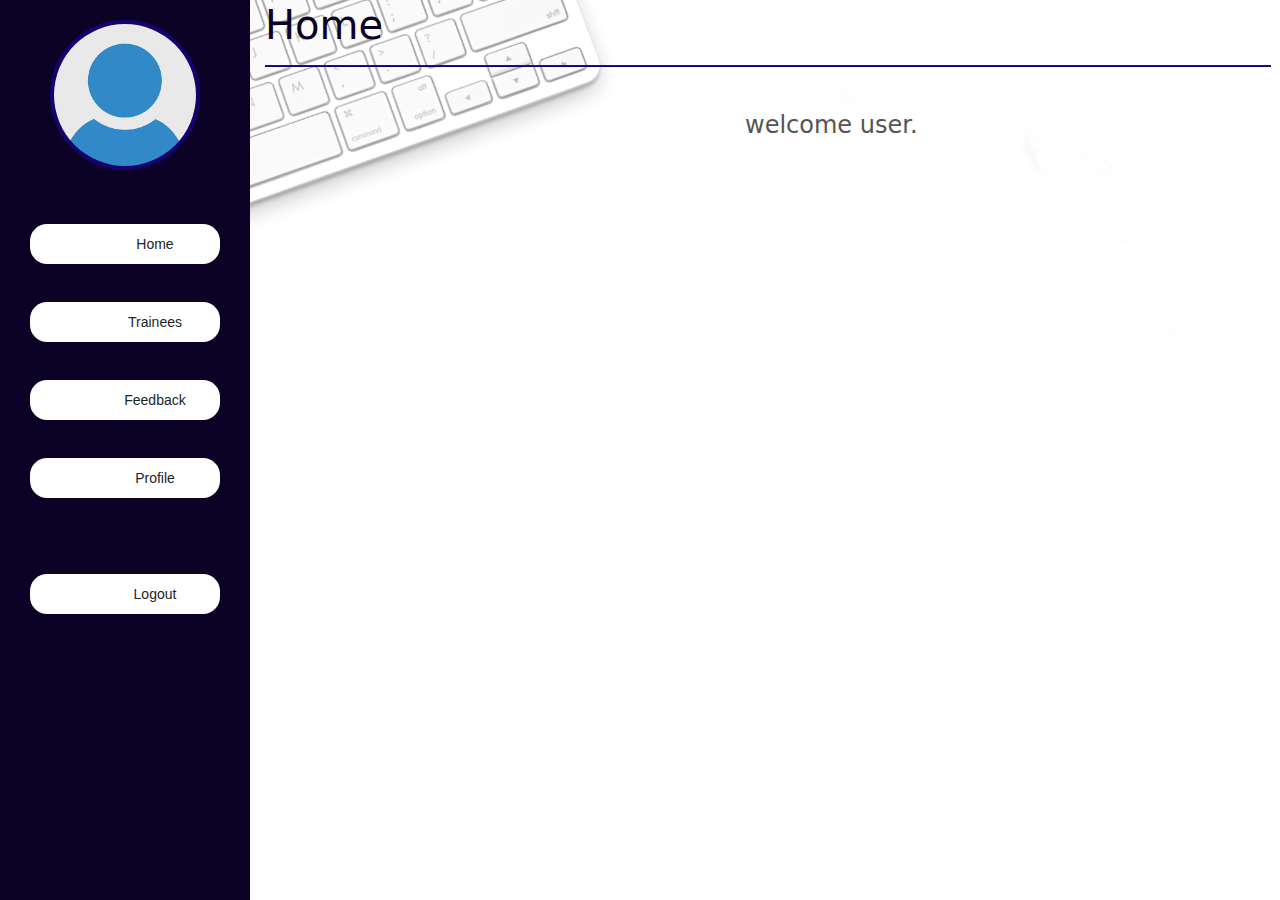
<file: main.html>
<!DOCTYPE html>
<html lang="en">
<head>
    <meta charset="UTF-8">
    <meta http-equiv="X-UA-Compatible" content="IE=edge">
    <meta name="viewport" content="width=device-width, initial-scale=1.0"> 
    <link rel="icon" href="logo.png">
    <title>Checker</title>
    <link rel="stylesheet" href="https://cdnjs.cloudflare.com/ajax/libs/font-awesome/6.2.0/css/all.min.css" integrity="sha512-xh6O/CkQoPOWDdYTDqeRdPCVd1SpvCA9XXcUnZS2FmJNp1coAFzvtCN9BmamE+4aHK8yyUHUSCcJHgXloTyT2A==" crossorigin="anonymous" referrerpolicy="no-referrer" />
    <link rel="stylesheet" href="main.css">
    <link rel="stylesheet" href="table.css">
    <link rel="stylesheet" href="media.css">
    <link href="https://cdn.jsdelivr.net/npm/bootstrap@5.2.2/dist/css/bootstrap.min.css" rel="stylesheet">
    <script src="https://cdn.jsdelivr.net/npm/bootstrap@5.2.2/dist/js/bootstrap.bundle.min.js"></script>
    <style>
        #DivProfile{
            display: none;
        }
    </style>
</head>
  <body>
   <!-- <div id="opacity"> -->
    <div class="area"></div>
    <nav class="main-menu">
       <div id="imgdiv"> <img id="img-trener" src="defult.png" alt=""> 
    <p id="NameTrener"></p></div>
            <ul> 
                <li>
                    <a onclick="Show('home')">
                        <i id="fas1" class="fa fa-home fa-2x"></i>
                        <span class="nav-text">
                            Home
                        </span>
                    </a>
                  
                </li>
                
                <li class="has-subnav">
                    <a onclick="Show('trainees')">
                        <i  id="fas2"class="fa fa-laptop fa-2x"></i>
                        <span class="nav-text">
                            Trainees
                        </span>
                    </a>
                </li>
                <li class="has-subnav">
                    <a onclick="Show('feedback')">
                        <i id="fas3" class="fa fa-table fa-2x"></i>
                        <span class="nav-text">
                            Feedback
                        </span>
                    </a>
                    <li>
                        <a onclick="Show('Profile')">
                            <i id="fas4" class="fas fa-user"></i>
                            <span class="nav-text">
                                Profile
                            </span>
                        </a>
                      
                    </li>
            <ul class="logout">
                <li>
                   <a onclick="logout()">
                         <i id="fas" class="fa fa-power-off fa-2x"></i>
                        <span class="nav-text">
                            Logout
                        </span>
                    </a>
                </li>  
            </ul>
        </nav>

<div class="content" id="home"> 

    <h2 class="fosi">Home</h2>
    <hr id="hrrr">
<br>
<p id="wspan">welcome <span> user</span>.</p>

    <!-- <section class="div_contener_home">
        <div class="divNN">
           <div id="hrbor">  <h3>Saylani Attendance-Application</h3></div>salwa
                  
                    <div  class="imgnews"><img name="pic" width="100%"  id="imgnews" src=download.jpg></div>
        <br>
                    <div id="news">
            <p id="text">string 1</p>
        </div>
        </div> -->
        <!-- ___note__ -->
        <!-- <div class="divNN1">
            <div id="hrbor"> <h1>Note</h1></div> -->
            

            <!-- <div id="notess">
                <div id="notes"></div>
                <div id="hrblock"></div> 
                    <div>
                        <label id="label"></label><br>
                        <textarea  id="writeNote" > </textarea>
                             <div>  
                              <button  id="sall" onclick="addNote()">Add Note</button>
                              <button  id="sall" onclick="deleteNote()">Delete Note</button>
                            </div>
                    </div>
                </div>
            salwa
        </div> -->
       
    </section>

</div>
<!-- <<<<<<<<<<<<<<<<<<<<<  Profile  >>>>>>>>>>>>>>>>>>>> -->
<div class="content" id="Profile"> 
    <h2 class="fosi">Profile</h2>
    <hr id="hrrr">


    <div id="profile">
        <div id="profile1">
        
                <div id="proimg">
                        <img id="imgpro2" src="defult.png" alt="picture">
                </div>
                
                <div id="proimg1">
                            <div class="pro">
                                <span class="colorpro">Firstname</span><br>
                                <span class="inputcolor" id ="pro11"> </span>
                            </div>
                        <!-- <hr class="hrhr"> -->
                            <div class="pro">
                                <span class="colorpro">LastName</span><br>
                                <span class="inputcolor" id ="pro22"></span>
                            </div>
                            <!-- <hr class="hrhr">   -->
                            <div class="pro">
                                <span class="colorpro">Email</span><br>
                                <span class="inputcolor" id ="pro33"> </span>
                            </div>
                            <!-- <hr class="hrhr">   -->
                            <div class="pro">
                                <span onclick="showpasss()" class="colorpro">Password</span><br>
                                <span class="inputcolor" id ="pro44"></span>
                            </div>   
                            <button onclick="showEdit()">Edit</button>
                </div>
        </div>

        <div id="DivProfile" >
            <div id="proimg">
                            <img id="imgpro22" width="274px" height="274px"  src="defult.png" alt="picture">
            </div>
                    <br>
            <label id="texttt" for="">Firstname:</label>
            <input id="Firstnamee" type="text" >
            <label id="texttt" for="">Lastname:</label>
            <input id="Lastnamee" type="text" >
            <label id="texttt" for="">Email:</label>
            <input id="Emaill" type="email" >
            <label id="texttt" for="">Password:</label>
            <input id="Passwordd" type="password" >
            <button id="profilebutton"  >Save Change</button>
            </div>

            </div> 

    </div>
</div>


<div class="content" id="trainees">
<h2 class="fosi">Trainees</h2>
<hr id="hrrr">
<br>
<section>
    <!-- ............how do you make it in row.............. ? -->
    <button id="salwa" onclick="showAddStudent()"><i class="fa-solid fa-circle-plus"> </i> Add Student</button>
    <button id="ahmad" onclick="showAddTask()"><i class="fa-solid fa-circle-plus"> </i> Add Task</button>
    <button id="bayan" onclick="showAddFeedback()"><i class="fa-solid fa-circle-plus"> </i> Feedback</button>
    
</section>  
            
            
         <div id="addStudentDiv" class="nonei">
                <!-- display=none -->
                <!-- we edit here -->
                <section id="formi">
                <div>
                <label>StudentName:</label><br>
                <input type="text"  id="studentName"><br><br>
            </div>
                <div>
                <label>StudentID:</label><br>
                <input type="number" id="studentID"><br><br>
            </div>
                <div>
                <label>Task:</label><br>
                <input type="number" id="studentTS"><br><br>
            </div>
                <div>
                <label>Absent:</label><br>
                <input type="number" id="studentAB"><br><br>
            </div>
                </section>
                <button id="obida" onclick="addStudent()"><i class="fa-solid fa-circle-plus"> </i>Add Student</button>

            </div>
            
            <div id="AddTaskDiv" class="nonei">
                <label>Add Task:</label><br>
                <input type="number" id="TOTAL"><br><br>
                <button id="mohammad" onclick="TotalTask()"><i class="fa-solid fa-circle-plus"> </i>Add</button>
            </div>
            <div id="FeedbackDiv"class="nonei">
              <label >Student Name:</label>
                <div id="sel">bnn</div><br>
                <textarea name="" placeholder="Please write a feedback" id="feedbackText" cols="25" rows="5"></textarea><br>
               
                <button id="namei"onclick="Feed()"><i class="fa-solid fa-circle-plus"> </i>Add Feedback</button>
                </div>
            
            <br>
            <button id="save" onclick="Save()">Save</button>
            
            <div id="tableContainer"></div>
        </div>


        
            <div class="content" id="feedback">
                <h1 class="fosi">Feedback</h1>
                <hr id="hrrr">
            <br><br>
            
                <section id="tableFeedback"></section>
            </div>
           
<!-- </div> -->
        <script src="app.js"></script>
</body>
</html>
</file>
<file: main.css>
/* #opacity{
    background-color: #0c022627;
  } */

  div.content {
    display: none;
    margin-left: 7rem;
    padding: 1px 9px;
    height: 100vh;
}



    .fa {
        position: relative;
        display: table-cell;
        width: 60px;
        height: 36px;
        text-align: center;
        vertical-align: middle;
        font-size: 22px;
    }
    #fas{
        position: relative;
        display: table-cell;
        width: 60px;
        height: 36px;
        text-align: center;
        vertical-align: middle;
        font-size: 24px;
        color:#ff0008;}
    #fas1{
        position: relative;
        display: table-cell;
        width: 60px;
        height: 36px;
        text-align: center;
        vertical-align: middle;
        font-size: 24px;
        color:#ff0008
    }
    #fas2{
        position: relative;
        display: table-cell;
        width: 60px;
        height: 36px;
        text-align: center;
        vertical-align: middle;
        font-size: 24px;
        color:#0622bc;
    }
    #fas3{
        position: relative;
        display: table-cell;
        width: 60px;
        height: 36px;
        text-align: center;
        vertical-align: middle;
        font-size: 24px;
        color:#0622bc;
    }
    #fas4{
        position: relative;
        display: table-cell;
        width: 60px;
        height: 36px;
        text-align: center;
        vertical-align: middle;
        font-size: 24px;
        color:#0622bc;
    }
   
    
    
    .main-menu:hover,nav.main-menu.expanded {
    width:250px;
    overflow:visible;
    }
    
    .main-menu {
        background:#0c0226;
        /* border-right: 1px solid #e5e5e5; */
        position: absolute;
        top: 0;
        bottom: 0;
        /* height: 1120px; */
        left: 0;
        width: 100px;
        overflow: hidden;
        -webkit-transition: width .05s linear;
        transition: width .3s linear;
        -webkit-transform: translateZ(0) scale(1,1);
        z-index: 1000;
        position: fixed;
    }
    
    
    .main-menu>ul {
    
    padding: 0;
    }
    
    .main-menu li {
    position:relative;
    display:block;
    width:250px;
    }
    
    .main-menu li>a {
        position: relative;
        display: table;
        border-collapse: collapse;
        border-spacing: 0;
        color: #ffffff;
        background-color: #ffffff;
        font-family: arial;
        font-size: 14px;
        text-decoration: none;
        -webkit-transform: translateZ(0) scale(1,1);
        -webkit-transition: all .4s linear;
        transition: all .0.1s linear;
        border-radius: 17px;
        text-align: center;
        margin: 0 auto;
        height: 40px;
    }
    
    .main-menu .nav-icon {
    position:relative;
    display:table-cell;
    width:60px;
    height:36px;
    text-align:start;
    vertical-align:middle;
    font-size:18px;
    
    }
    
    .main-menu .nav-text {
    position:relative;
    display:table-cell;
    vertical-align:middle;
    width:130px;
    font-family: 'Titillium Web', sans-serif;
    }
    .main-menu .nav-text:hover{
        cursor: pointer;
    }
    
    .main-menu>ul.logout {
    position:absolute;
    left:0;
    bottom: 50px;
    margin-top: 50px;
   

    }
    
    .no-touch .scrollable.hover {
    overflow-y:hidden;
    }
    
    .no-touch .scrollable.hover:hover {
    overflow-y:auto;
    overflow:visible;
    }
    .nav-text:hover{
        color: #fff;
    }
    
    a:hover,a:focus {
    text-decoration:none;
    }
    
    nav {
    -webkit-user-select:none;
    -moz-user-select:none;
    -ms-user-select:none;
    -o-user-select:none;
    user-select:none;
    }
    
    nav ul, nav li {
        outline: 0;
        margin: 0;
        padding: 0;
        border: #212121;
        padding-top: 38px;
        /* padding-bottom: 50px; */
    }
    .main-menu li:hover>a,nav.main-menu li.active>a,.dropdown-menu>li>a:hover,.dropdown-menu>li>a:focus,.dropdown-menu>.active>a,.dropdown-menu>.active>a:hover,.dropdown-menu>.active>a:focus,.no-touch .dashboard-page nav.dashboard-menu ul li:hover a,.dashboard-page nav.dashboard-menu ul li.active a {
    color:#fff;
    background-color:#0400de28;
    }
    .area {
    float: left;
    background: #e2e2e2;
    width: 100%;
    height: 100%;
    }
    @font-face {
      font-family: 'Titillium Web';
      font-style: normal;
      font-weight: 300;
      src: local('Titillium WebLight'), local('TitilliumWeb-Light'), url(http://themes.googleusercontent.com/static/fonts/titilliumweb/v2/anMUvcNT0H1YN4FII8wpr24bNCNEoFTpS2BTjF6FB5E.woff) format('woff');
    }

    #NameTrener{
font-size: 1.1em;
color: #fff;

    }
    #imgdiv{
        
        display: flex;
    flex-direction: column;
    align-items: center;
    margin-top: 20px;

    }
#img-trener{

border: #140273 4px solid;
border-radius: 50%;
width: 60%;
height: 70%;

}
#addStudentDiv{
    display: none;
}
#AddTaskDiv{
    display: none;
}
#FeedbackDiv{
    display: none;
}
#formi{
    display: flex;
    flex-wrap: wrap;
}
#formi div{
    margin-right: 10px;
}

.div_contener_home{
    display: flex;
    text-align: center;
    justify-content: center;
 
    flex-wrap: wrap;
    height: 100%;

}

/* #news{
border: #0b2be370 solid 3px;
width: 400px;
height: 40vh;
background: #2121218c;
border-radius: 30px;
margin-right: 4em;

}
#notess {
    border: #0b2be370 solid 3px;
    width: 400px;
    height: 40vh;
    background:  #2121218c;
    border-radius: 30px;
    display: grid;
    justify-items: center;
    align-items: center;
    align-content: center;
}
  */
  
  .divNN {
    box-shadow: 0 4px 8px 0 rgb(0 0 0 / 20%);
    transition: 0.3s;
    width: 37%;
    background-color: aliceblue;
    margin: 1em 3em;
    height: 68%;
    border-radius: 32px;
}
.divNN:hover {
    box-shadow: 0 16px 32px 0#071770c6;
  }
  .divNN1 {
    box-shadow: 0 4px 8px 0 rgb(0 0 0 / 20%);
    transition: 0.3s;
    width: 37%;
    background-color: aliceblue;
    margin: 1em 3em;
    height: 68%;
    border-radius: 32px;
}
.divNN1:hover {
    box-shadow: 0 16px 32px 0#071770c6;
  }
 #notess {
    display: flex;
    flex-direction: column;
    align-items: center;
    height: 90%;
    justify-content: center;
    /* width: 90%; */
}
#writeNote {
   
    height: 120px;
    width: 100%;
}
body{
    background-image: url(backbody.png);
    background-size: cover;
    background-repeat: no-repeat;
    
}

/* <<<<<<<<<<<<<<<<<<<<<<<<<<<<<<<<<<<<<<  css profile >>>>>>>>>>>>>>>>>>>>>>>>>>>>>>>> */

#profile {
    display: flex;
flex-wrap: wrap;
justify-content: space-around;
    
    /* box-shadow: 3px 8px 22px 0 rgb(26 35 133);
    transition: 0.5s; */

}


#profile1 {  
    /* padding: 20px;
    width: 88%;
    height: 70vh; */
    display: flex;
    flex-direction: column;
    align-items: center;
    border: #05177a 6px solid;
    /* border-radius: 37px; */
    width: 360px;
    background: #081037;
    box-shadow: 3px 8px 22px 0 rgb(26 35 133);
    transition: 0.5s;
    margin-bottom: 29px;
   
}
#DivProfile{
    display: flex;
    flex-direction: column;
    align-items: center;
    border: #05177a 6px solid;
    /* border-radius: 37px; */
    width: 360px;
    background: #081037;
padding: 5px;
box-shadow: 3px 8px 22px 0 rgb(26 35 133);
transition: 0.5s;
}
.pro {

    /* padding: 5px;
    margin: auto;
    font-size: 19px;
    color: #859cb8; */
    border-bottom: #3f51b55c solid;
    margin-bottom: 9px;
    padding-bottom: 11px;
}

/* .inp {
    margin-left: 20px;
    border-radius: 10%;
} */
#imgpro2 {
    /* border-radius: 22%;
    height: 100;
    width: 67%;
    height: 70%; */
    height: 274px;
    width: 274px;
   
    margin-top: 10px;
}
#mgpro22{
    
    height: 274px;
    width: 274px;
    margin-top: 10px;
}

.colorpro {
    color: aliceblue;
    font-weight: 700;

}
#pro44{
    display: none;
}
#proimg {

    display: flex;
    flex-direction: row;
    align-items: center;
    width: 274px;
    /* height: 274px; */
    justify-content: center;
}


/* #profile1:hover {
    box-shadow: 1px 19px 34px 0#021665c3;
  } */
.inputcolor{
    color: #e2e2e28b;
}
  #proimg1 {
    /* padding: 42px;
    box-shadow: #3f51b5 1px 4px 20px;
    background: #030339; */
    width: 100%;
    display: grid;
    padding: 14px;
}
#profilebutton{
    background-color: #012e61f5;
    color: #fff;
    border: none;
    border-radius: 1em;
    width: 8em;
    height: 2.5em;
    font-size: 1em;
    margin: 0.5em;
}
#hrrr{
    background-color: #140273;
    height: 2px;
}
/* .hrhr{
    font-size: 100px;
    background-color:#fff;
} */

#DivProfile{
    display: flex;
    flex-direction: column;
    align-items: center;
    border: #05177a 6px solid;
    /* border-radius: 37px; */
    width: 350px;
    background: #081037;
padding: 5px;

}
#texttt{
    color: #e2e2e2;
    font-weight: 700;
}
/* <<<<<<<<<<<<<<<<<<<<<<<<<<<end profile>>>>>>>>>>>>>>>>>>>>>>>>>>>>>>>> */




#imgnews{
    height:40vh;
}

#hrbor{
    border-bottom: #0c0226 2px solid;
}















/* @media screen and (max-width:900px) {
    #profile1 {
    display: block;
    justify-content: space-evenly;
    background-color:#0c0226;
    padding: 1vh;
    border: 2px solid black;
    width: 65%;
    margin-left : 12%;
    margin-top: 12%;
    border-radius: 46px;
    box-shadow: 4px 4px 8px 0 rgba(0,0,0,0.2);
    transition: 0.3s;
    justify-content: space-evenly;
    background-color:#0c0226;
    padding: 1vh;
    border: 2px solid black;
    width: 65%;
    margin-left: 12%;
    margin-top: 12%;
    border-radius: 46px;
    box-shadow: 4px 4px 8px 0 rgba(0,0,0,0.2);
    transition: 0.3s;
    }
    
}
@media screen and (max-width:392px) {
    div.content {
        display: none;
        margin-left: 92px;
      padding: 1px 16px;
      height: 100vh;
    }
}
@media screen and (max-width:360px) {
    div.content {
        display: none;
        margin-left: 82px;
      padding: 1px 16px;
      height: 100vh;
    }
} */


/* 
div.content {
    display: none;
    margin-left: 104px;
    padding: 1px 8px;
   
    height: 100vh;
} */
</file>
<file: table.css>
table , td , th {
    border: .1em solid #e3e3e3 ;
    border-collapse: collapse;
    background-color: white;
    padding: 10px; 
    margin: 15px;
    text-align: center;
}
table th {
  background-color:#0c0226;
color:#fff;
padding:4px 10px 4px 4px ;
text-align: center;
height: 4em;
font-size: 1.3em;
}
table td{
  font-size: 1.1em;
}

#btnnn{
   
   
  float: right;
  position: relative;
      background: #e3e3e3;
      color: #012e61f5;
      border: none;
      font-size: 0.8em;
      border-radius: 0.5em;
}
#btnnRemov {
  background: none;
  border-radius: 4px;
  margin-left: 5px;
  cursor: pointer;
  border: #eb2c2cfa;
  padding: 5px;
}
#removeicon {
  font-size: 18px;
  color: #eb2c2cfa;
  padding: 2px;
}
.fa-solid, .fas {
  font-size: 15px;
  font-weight: 900;
}
table tr:nth-child(even) td {
background-color: #387fcf77;
    
}
table{
    width:80% ;
}
tbody{    border: 3px solid;}
/* ---------------------- */
#salwa{
  background-color: #012e61f5;
  color: #fff;
  border: none;
  border-radius: 1em;
  width: 8em;
  height: 2.5em;
  font-size: 1em;
  margin: 0.5em;
}
#salwa:hover{
  background-color: #fff;
  color: #012e61f5;
  border: 1px solid #012e61f5;
  cursor: pointer;
 
}
#ahmad{
  background-color: #012e61f5;
  color: #fff;
  border: none;
  border-radius: 1em;
  width: 8em;
  height: 2.5em;
  font-size: 1em;
  margin: 0.5em;

}
#ahmad:hover{
    background-color: #fff;
    color: #012e61f5;
    border: 1px solid #012e61f5;
    cursor: pointer;
  
}
#bayan{
  background-color: #012e61f5;
  color: #fff;
  border: none;
  border-radius: 1em;
  width: 8em;
  height: 2.5em;
  font-size: 1em;
  margin: 0.5em;

}
#bayan:hover{
    background-color: #fff;
    color: #012e61f5;
    border: 1px solid #012e61f5;
    cursor: pointer;
  
   
}
.nonei{
   display: none;
   margin-top: 2em;
  
}
#obida {
  background-color: #012e61f5;
  color: #fff;
  border: none;
  border-radius: 1em;
  width: 9em;
  height: 2.5em;
}
#obida:hover{
    background-color: #fff;
    color: #012e61f5;
    border: 1px solid #012e61f5;
    cursor: pointer;
   
}
input:hover{
  border-color: #0622bc;
}
input:focus{
  /* background: #000; */
  border-color:#012e61f5 ;
  transform: scale(1.1);
}
#mohammad{
  background-color: #012e61f5;
  color: #fff;
  border: none;
  border-radius: 1em;
  width: 7.5em;
  height: 2.5em;  
 
}
#mohammad:hover{
  background-color: #fff;
  color: #012e61f5;
  border: 1px solid #012e61f5;
  cursor: pointer;
 
}
#selFeedback{
  width: auto;
}
#trainerFeedback{
  background-color:#0077ff; 
}
#namei{
  background-color: #012e61f5;
  color: #fff;
  border: none;
  border-radius: 1em;
  width: 10em;
  height: 2.5em; 
}
#namei:hover{
  background-color: #fff;
  color: #012e61f5;
  border: 1px solid #012e61f5;
  cursor: pointer;
}
textarea:hover{
  border-color: #0622bc;
  border-width: 0.1em;
}
textarea:focus{
  /* background: #000; */
  border-color:#012e61f5 ;
  transform: scale(1.1);
}
#save{
  background-color: green;
  color: #fff;
  border: none;
  border-radius: 16px;
  width: 8em;
  height: 2.5em;
  font-size: 1em;
  margin: 0.5em;
}
#save:hover{
  background-color: #fff;
  color:green;
  border: 1px solid green;
  cursor: pointer;
  font-size: 1em;

}
#hr{

  height: 4px;
  
  color:#012e61f5;
  background-color: #012e61f5;
}
#hrnn{
  color:rgb(10 27 89 / 94%) ;
}
.fosi {
  color:#0c0226;
  font-size: 2.5em;
  /* text-shadow: 2px 2px 8px #0077ff; */
}
#hrblock{
  width: 100%;
  border-bottom: #082e5a;
}
#sall{
  background-color: #022d5e;
  color: #fff;
  border: none;
  border-radius: 1em;
  width: 8em;
  height: 2.5em;
  font-size: 1em;
  /* margin-top: 22em; */
}
#label{
  color: #0559b9;
}
#wspan{
  margin-left: 20em;
  font-size: 1.5em;
  color: #555;
}


#hrrr {
    background-color: #140273;
    height: 2px;
    opacity:1;
}
</file>
<file: media.css>
@media screen and (max-width:500px) {

    table th {
      background-color: #0c0226;
      color: #fff;
      padding: 8px 0px 6px 0px;
      text-align: center;
      height: 4em;
      font-size: 12px;
  }
  .main-menu {
    background: #0c0226;
    /* border-right: 1px solid #e5e5e5; */
    position: absolute;
    top: 0;
    bottom: 0;
    /* height: 1120px; */
    left: 0;
    width: 79px;
    overflow: hidden;
    -webkit-transition: width .05s linear;
    transition: width .3s linear;
    -webkit-transform: translateZ(0) scale(1,1);
    z-index: 1000;
    position: fixed;
  }
  .main-menu li {
    position: relative;
    display: block;
    width: 242px;
  }
  nav ul, nav li {
    outline: 0;
    margin: 0;
    padding: 0;
    border: #212121;
    padding-top: 47px;
    /* padding-bottom: 50px; */
  }
  div.content {
    display: none;
    margin-left: 5.5rem;
    padding: 1px 9px;
    height: 100vh;
  }
  table td {
    font-size: 0.7em;
}
table, td, th {
    border: 0.1em solid #e3e3e3;
    border-collapse: collapse;
    background-color: white;
    padding: 2px;
    margin: 0px;
    text-align: center;
}

.div_contener_home {
    display: flex;
    text-align: center;
    height: 70vh;
    flex-wrap: wrap;
    /* overflow-y: auto; */
    height: 59vh;
    /* max-width: 100%; */
    width: 17rem;
}

.divNN {
    box-shadow: 0 4px 8px 0 rgb(0 0 0 / 20%);
    transition: 0.3s;
    width: 15rem;
    background-color: aliceblue;
    margin: 1em 1em;
    height: 65vh;
    border-radius: 32px;
}
.divNN1 {
    box-shadow: 0 4px 8px 0 rgb(0 0 0 / 20%);
    transition: 0.3s;
    width: 15rem;
    background-color: aliceblue;
    margin: 1em 1em;
    height: 65vh;
    border-radius: 32px;
}
#text{
    font-size: 13px;
}
      
  }










  @media screen and (min-width:1000px) {
  div.content {
    display: none;
    margin-left: 16rem;
    padding: 1px 9px;
    height: 100vh;
}
  }
</file>
